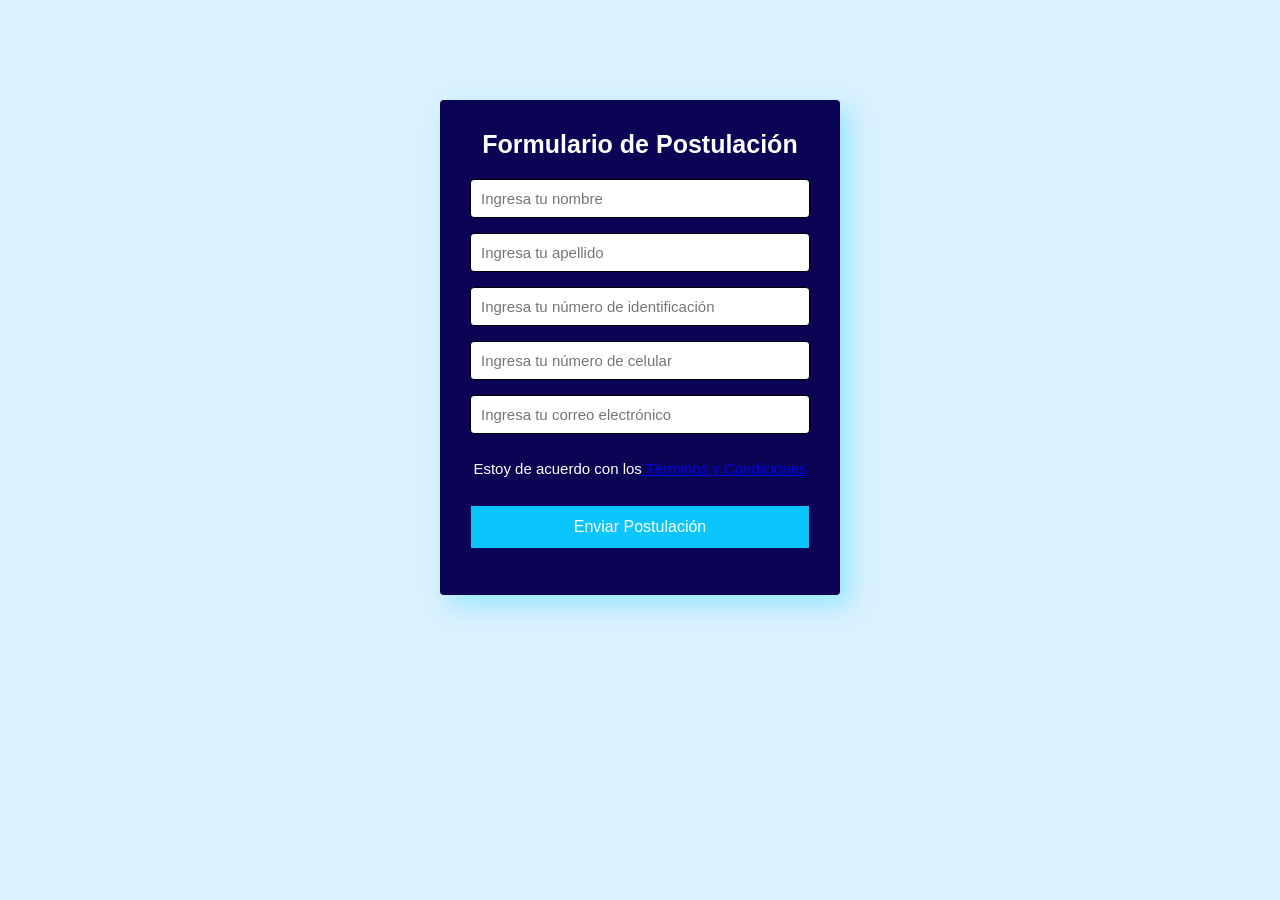
<file: formulario.html>
<!DOCTYPE html>
<html lang="en">
<head>
    <meta charset="UTF-8">
    <title>Formulario de Postulación</title>
    <link rel="stylesheet" href="Css/formulario.css">
</head>
<body>
   <section class="postulacion">
    <h2>Formulario de Postulación</h2>
    <input class="control" type="text" id="nombre" placeholder="Ingresa tu nombre">
    <input class="control" type="text" id="apellido" placeholder="Ingresa tu apellido">
    <input class="control" type="number" id="cedula" placeholder="Ingresa tu número de identificación">
    <input class="control" type="number" id="celular" placeholder="Ingresa tu número de celular">
    <input class="control" type="email" id="email" placeholder="Ingresa tu correo electrónico">
    <p>Estoy de acuerdo con los<a href="#"> Términos y Condiciones</a></p>
    <button class="btn" id="enviarPs">Enviar Postulación</button>
   </section>
   <script src="js/formulario.js"></script>
</body>
</html>
</file>
<file: Css/formulario.css>
* {
    margin: 0;
    padding: 0;
    box-sizing: border-box;
}
body {
    font-family: 'Franklin Gothic Medium', 'Arial Narrow', Arial, sans-serif;
    background: #daf1ff;
}
.postulacion {
    width: 400px;
    background: #0b0354;
    padding: 30px;
    margin: auto;
    margin-top: 100px;
    border-radius: 4px;
    box-shadow: 10px 10px 25px rgba(1, 204, 255, 0.3);
}

.postulacion h2 {
    font-size: 25px;
    margin-bottom: 20px; 
    text-align: center;
    color: #ffffff;
}

.control {
    width: 100%;
    padding: 10px;
    border-radius: 4px;
    margin-bottom: 15px;
    border: 1px solid;
    font-size: 15px;
}

.postulacion p {
    height: 40px;
    text-align: center;
    font-size: 15px;
    line-height: 40px;
    text-decoration: none;
    color: #ffffff;
}

button {
    width: 100%;
    background: #0bc5fd;
    padding: 12px;
    margin: 16px 0;
    font-size: 16px;
    border: 1px solid #0b0354;
    color: #ffffff;
    cursor: pointer;
}
button:hover {
    background: #0bc5fd;
    box-shadow: 10px 10px 25px rgba(1, 204, 255, 0.3);
}
</file>
